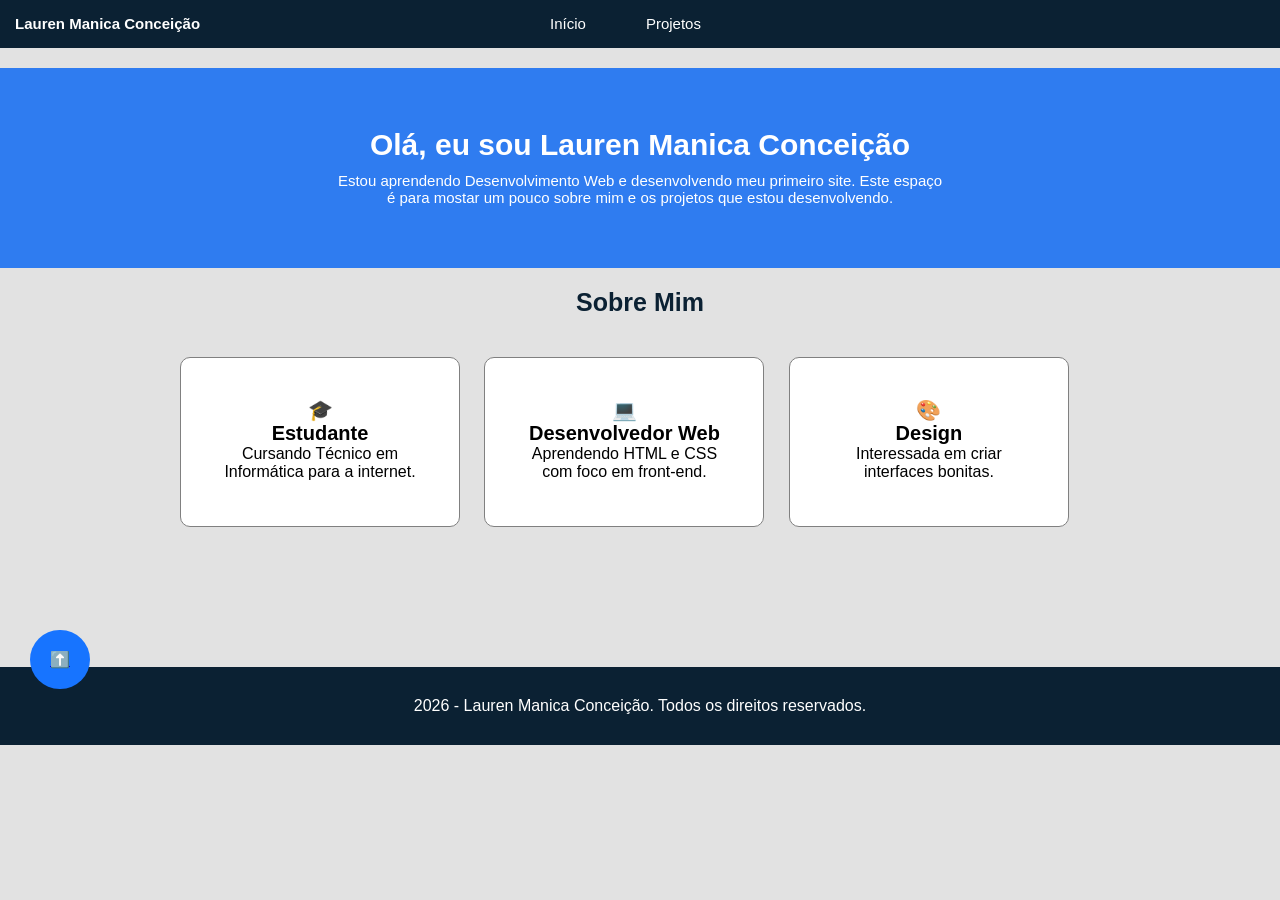
<file: Index.html>
<!DOCTYPE html>
<html>
    <head>
        <title>Portifólio -  Lauren Manica Conceição</title>
        <meta charset="utf-8">
        <link rel="stylesheet" href="Style.css">
    </head>
    <body id="Topo">
        <div id="Barra">
                <h1>Lauren Manica Conceição</h1>
                <div id="Links">
                    <nav><a href="Index.html">Início</a></nav>
                    <nav><a href="Projetos.html">Projetos</a></nav>
                </div>
        </div>
        <main>
            <div id="Cabeçalho">
                <div class="TCabeçalho">
                    <h1>Olá, eu sou Lauren Manica Conceição</h1>
                    <p>Estou aprendendo Desenvolvimento Web e desenvolvendo meu primeiro site. Este espaço<br> é para mostar um pouco sobre mim e os projetos que estou desenvolvendo.
                    </p>
                </div>
            </div>
            <h1 class="TSobreMim">Sobre Mim</h1>
            <section id="SobreMim">
                <div class="Container">
                    <div class="Card">
                        <h1>🎓</h1>
                        <h1>Estudante</h1>
                        <p>Cursando Técnico em Informática para a internet.</p>
                    </div>
                    <div class="Card">
                        <h1>💻</h1>
                        <h1>Desenvolvedor Web</h1>
                        <p>Aprendendo HTML e CSS com foco em front-end.</p>
                    </div>
                    <div class="Card">
                        <h1>🎨</h1>
                        <h1>Design</h1>
                        <p>Interessada em criar interfaces bonitas.</p>
                    </div>
                <div>
            </section>
        </main>
    </body>
    <footer>
        <p>2026 - Lauren Manica Conceição. Todos os direitos reservados.</p>
        <div class="Voltar">
                <nav><a href="#Topo">⬆️</a></nav>
        </div>
    </footer>
</html>
</file>
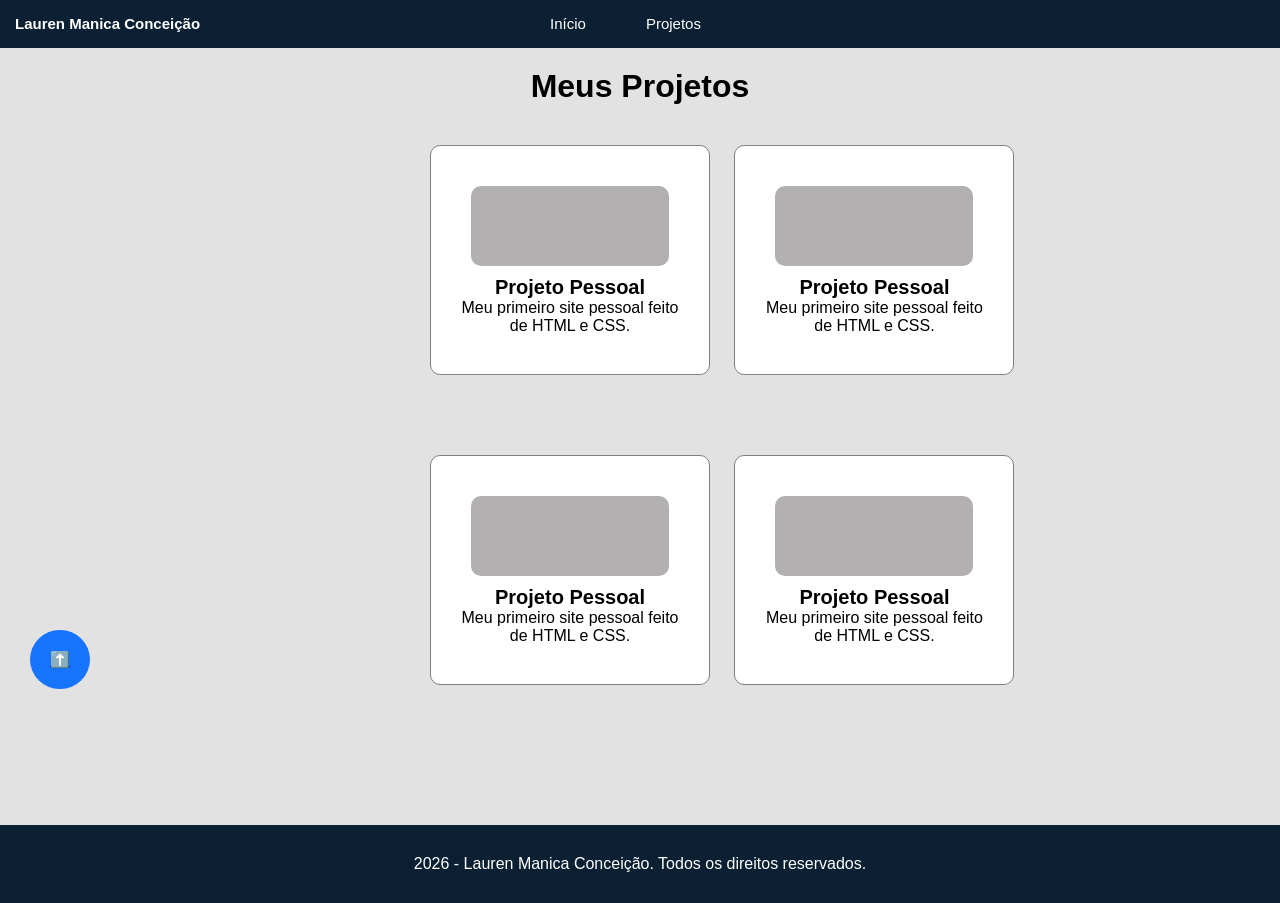
<file: Projetos.html>
<!DOCTYPE html>
<html>
    <head>
        <meta charset="UTF-8">
        <title>Meus Projetos - Lauren Manica Conceição</title>
        <link rel="stylesheet" href="Style.css">
    </head>
   <body id="Topo">
        <div id="Barra">
                <h1>Lauren Manica Conceição</h1>
                <div id="Links">
                    <nav><a href="Index.html">Início</a></nav>
                    <nav><a href="Projetos.html">Projetos</a></nav>
                </div>
        </div>
        <main>
            <h1 class="MeusProjetosT">Meus Projetos</h1>
            <div class="Container">
                <div class="Container2L1">
                    <div class="Divisao1">
                        <div class="Card2">
                            <div class="Ilustração">
                                    <p class="Badge">Novo!</p>
                            </div>
                            <div class="TextoCard">
                                <h1>Projeto Pessoal</h1>
                                <p>Meu primeiro site pessoal feito de HTML e CSS.</p>
                            </div>
                        </div>
                        <div class="Card2">
                            <div class="Ilustração"></div>
                            <div class="TextoCard">
                                <h1>Projeto Pessoal</h1>
                                <p>Meu primeiro site pessoal feito de HTML e CSS.</p>
                            </div>
                        </div>
                    </div>
                    <div class="Divisao2">
                        <div class="Card2">
                            <div class="Ilustração"></div>
                            <div class="TextoCard">
                                <h1>Projeto Pessoal</h1>
                                <p>Meu primeiro site pessoal feito de HTML e CSS.</p>
                            </div>
                        </div>
                        <div class="Card2">
                            <div class="Ilustração"></div>
                            <div class="TextoCard">
                                <h1>Projeto Pessoal</h1>
                                <p>Meu primeiro site pessoal feito de HTML e CSS.</p>
                            </div>
                        </div>
                    </div>
            </div>
        </main>
            <footer>
                <p>2026 - Lauren Manica Conceição. Todos os direitos reservados.</p>
                <div class="Voltar">
                        <nav><a href="#Topo">⬆️</a></nav>
                </div>
        </footer>
    </body>
</html>
</file>
<file: Style.css>
*{
                margin: 0;
                box-sizing: border-box;
                font-family: Arial, Helvetica, sans-serif;
            }
            body{
                background-color: rgb(226, 226, 226);
                scroll-behavior: smooth;
            }
            #Barra{
                background-color: rgb(11, 33, 51);
                color: white;
                display: flex;
                padding: 15px;
}
            #Barra h1{
                font-size: 15px;
            }
            #Barra a{
                text-decoration: none;
                color: white;
                font-size: 15px;
            }
            #Barra #Links{
                margin-left: 350px;
                display: flex;
                gap: 60px;
            }
            #Inline {
                display: flexbox;
            }
            #Cabeçalho{
                text-align:center;
                font-size: 15px;
                background-color: rgb(47, 124, 240);
                color: white;
                align-items: center;
                height: 200px;
                margin: 20px 0;
                padding: 10px 50px;
            }
            .Container{
                display: flex;
            }
            .TCabeçalho h1 {
                margin: 10px;
            }
            .TCabeçalho{
                margin: 50px 0 40px 0;
            }
            .TSobreMim{
                color:rgb(11, 33, 51);
                text-align: center;
                font-size: 25px;
            }
            .Container{
                display: inline-block;
                align-items: baseline;
                margin: 0 0 0 120px;
                justify-content: baseline;
            }
            .Container2LI{
                display: block;
                align-items: baseline;
                margin: 0 0 0 300px;
                justify-content: baseline;
            }
            .TextoCard{
                margin-top: 20px;
            }
            .Divisao1{
                margin-left: 300px;
            }
            .Divisao2{
                margin-left: 300px;
            }
            .Card2{
                width: 280px;
                padding:40px;
                border: 1px solid grey;
                border-radius: 10px;
                background-color: white;
                margin: 40px 10px;
                display: inline-block;
                text-align: center;
                height: 230px;
            }
            .MeusProjetosT{
                text-align: center;
                margin-top: 20px;
            }
            .Ilustração{
                height: 20px;
                background-color: rgb(178, 176, 176);
                height: 80px;
                margin-bottom: 10px;
                border-radius: 10px;
            }
            .Badge{
                background-color: orangered;
                padding: 10px;
                font-weight: bold; 
                width: 68px;
                border-radius: 40px;
                position: absolute;
                top: -60px;
                left: 200px;
            }
            .Badge p {
                margin-top: 0;
            }
            .Card2 p,
            .Card2 h1{
                margin: -10px;
            }
            .Card2 p {
                margin-top: 10px;
            }
            .Card h1{
                font-size: 20px;
            }
            .Card2 h1{
                font-size: 20px;
            }
            #SobreMim {
                display: flex;
                margin-left: 50px;
            }
            .Card{
                width: 280px;
                padding:40px;
                border: 1px solid grey;
                border-radius: 10px;
                background-color: white;
                margin: 40px 10px;
                display: inline-block;
                text-align: center;
                height: 170px;
            }
            footer{
                background-color: rgb(11, 33, 51);
                color: white;
                padding: 30px;
                text-align: center;
                top: 100px;
                position: relative;
            }
            .Voltar{
                background-color: rgb(23, 116, 255);
                border-radius: 50px;
                position: fixed;
                padding: 20px;
                margin: 80px 0 110px 0;
                top: 550px;
                z-index: 1;
            }
</file>
